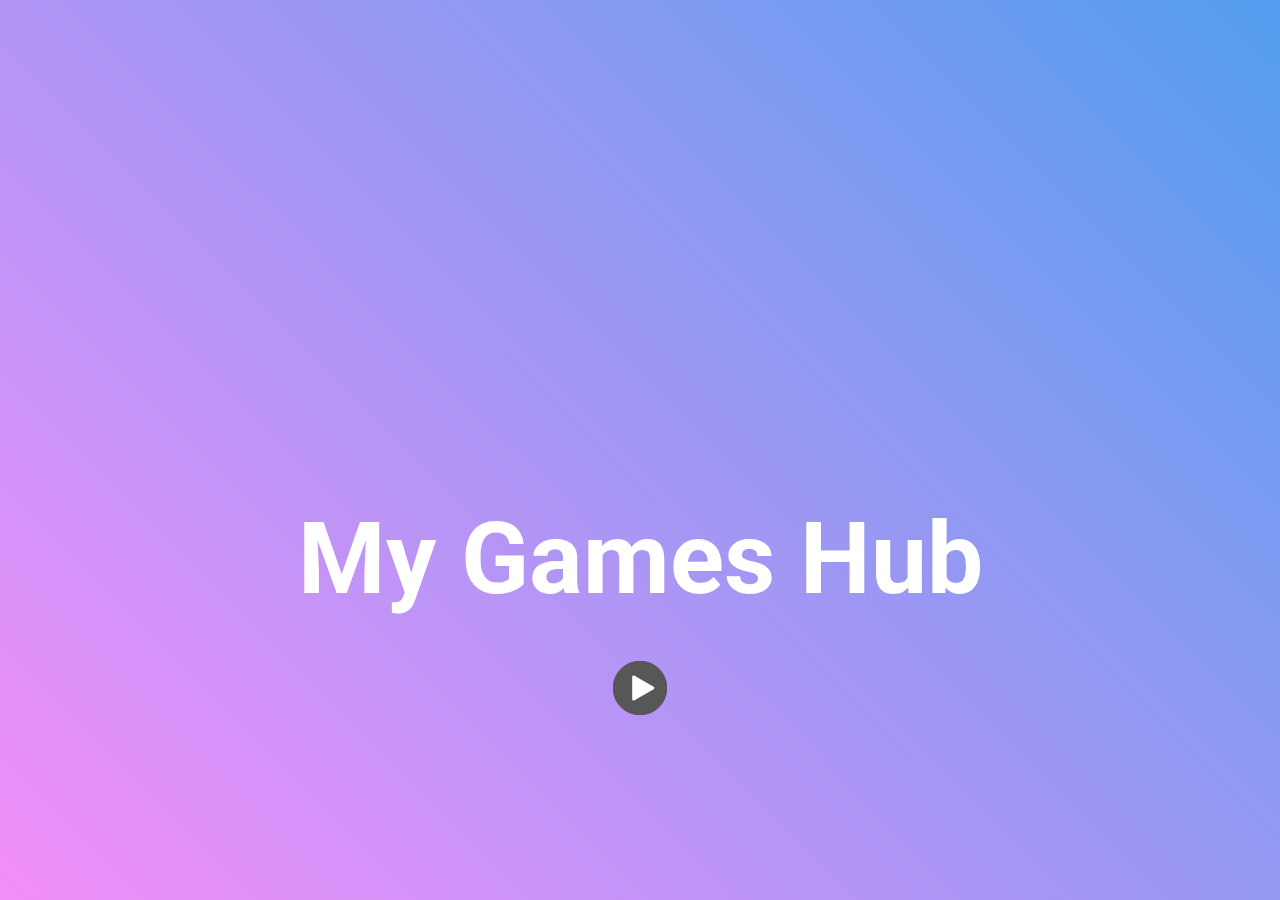
<file: index.html>
<!DOCTYPE html>
<html lang="en">
<head>
    <meta charset="UTF-8">
    <meta http-equiv="X-UA-Compatible" content="IE=edge">
    <meta name="viewport" content="width=device-width, initial-scale=1.0">
    <title>Games-Hub</title>
    <link rel="stylesheet" href="src/css/style.css">
</head>
<body>
    <div class="main-contiener">
        <h1 class="main-header">
            <span class="my"> My </span>
            <span class="games">Games</span>
            <span class="hub"> Hub</span>
        </h1>
        <br>
        <a href="src/html/hub.html" class="main-btn">
            <img src="src/img/next-page.svg" alt="Кнопка для перехода">
        </a>
    </div>
</body>
</html>
</file>
<file: src/css/style.css>
@import url(https://fonts.googleapis.com/css?family=Roboto:100,100italic,300,300italic,regular,italic,500,500italic,700,700italic,900,900italic);
@import "hub.css";
@import "main.css";
</file>
